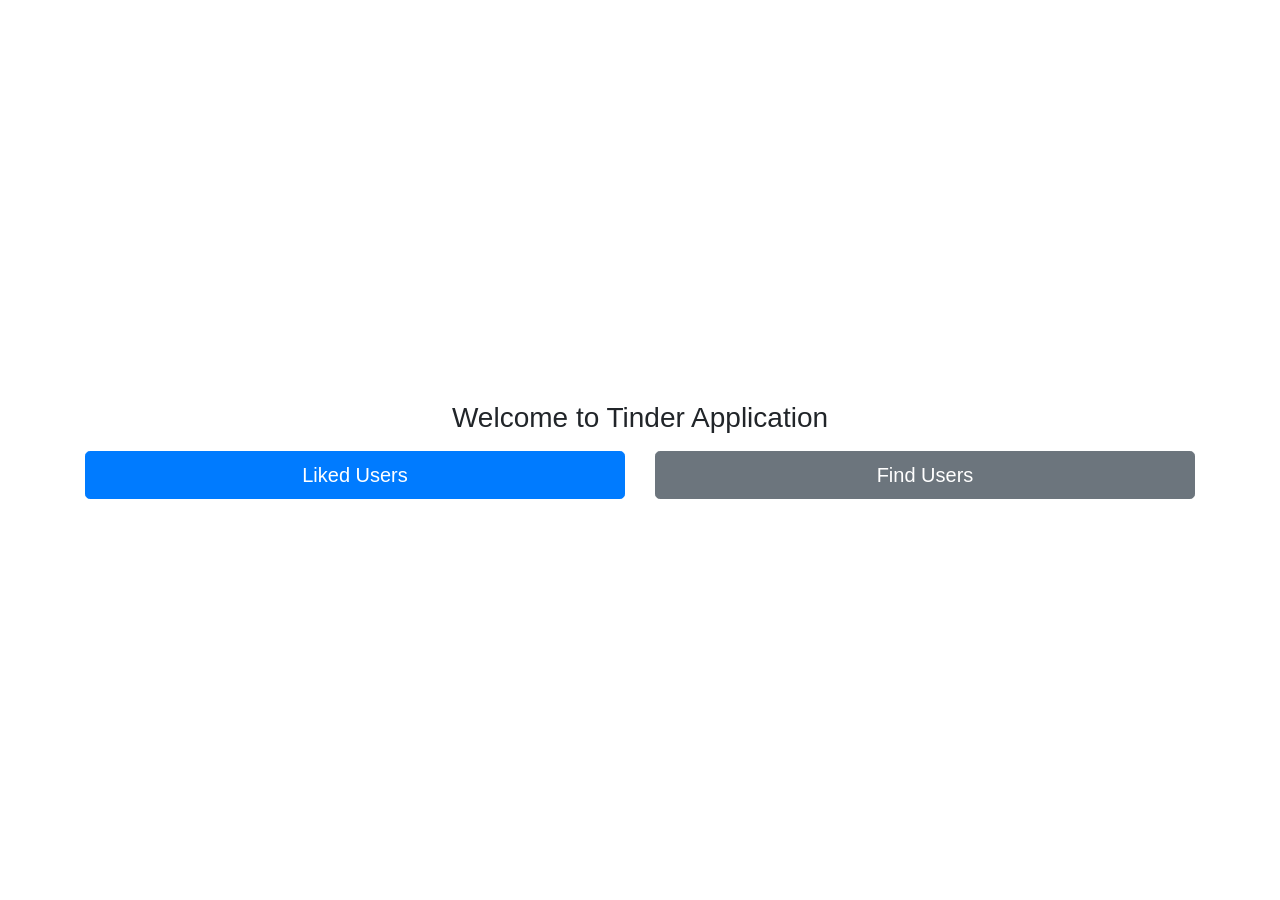
<file: src/main/resources/templates/index.html>
<!doctype html>
<html lang="en">
<head>
    <meta charset="utf-8">
    <meta name="viewport" content="width=device-width, initial-scale=1, shrink-to-fit=no">
    <meta name="description" content="">
    <meta name="author" content="">
    <title>Home Page</title>

    <!-- Bootstrap core CSS -->
    <link href="https://maxcdn.bootstrapcdn.com/bootstrap/4.0.0/css/bootstrap.min.css" rel="stylesheet">

    <!-- Custom styles for this template -->
    <link rel="stylesheet" href="css/style.css">
</head>

<body class="text-center">
<div class="container">
    <h1 class="h3 mb-3 font-weight-normal">Welcome to Tinder Application</h1>

    <div class="row">
        <div class="col">
            <a href="/api/v1/liked" class="btn btn-lg btn-primary btn-block">Liked Users</a>
        </div>
        <div class="col">
            <a href="/api/v1/match" class="btn btn-lg btn-secondary btn-block">Find Users</a>
        </div>
    </div>
</div>

<!-- Optional JavaScript -->
<!-- jQuery first, then Popper.js, then Bootstrap JS -->
<script src="https://code.jquery.com/jquery-3.2.1.slim.min.js"></script>
<script src="https://cdnjs.cloudflare.com/ajax/libs/popper.js/1.12.9/umd/popper.min.js"></script>
<script src="https://maxcdn.bootstrapcdn.com/bootstrap/4.0.0/js/bootstrap.min.js"></script>
</body>
</html>
</file>
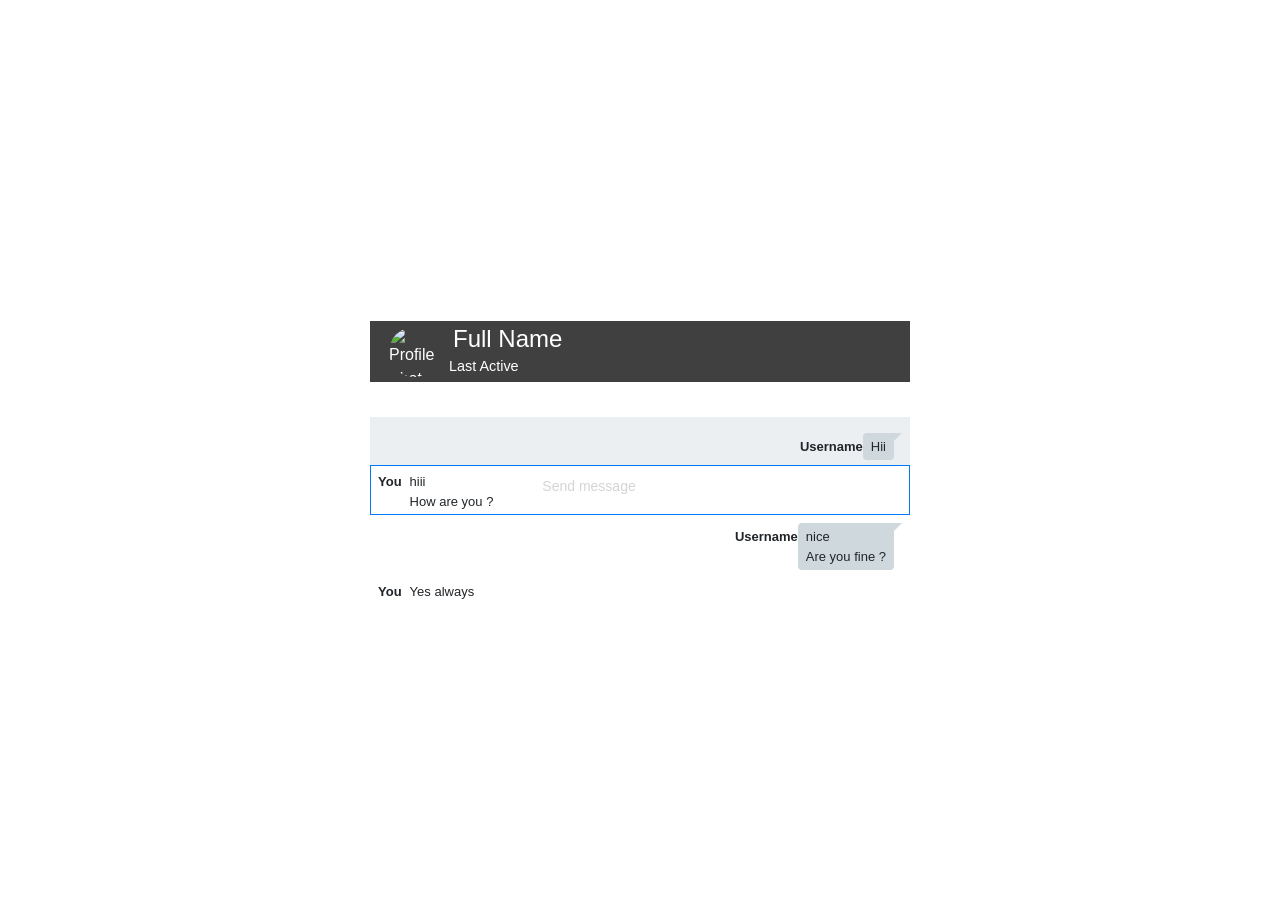
<file: src/main/resources/templates/chat.html>
<!doctype html>
<html lang="en">
<head>
    <meta charset="UTF-8">
    <meta name="viewport" content="width=device-width, initial-scale=1, shrink-to-fit=no">
    <meta name="description" content="">
    <meta name="author" content="">
    <title th:text="'Chat with ' + ${user.fullName}">Chat</title>
    <link rel="stylesheet" href="https://use.fontawesome.com/releases/v5.0.13/css/all.css"
          integrity="sha384-DNOHZ68U8hZfKXOrtjWvjxusGo9WQnrNx2sqG0tfsghAvtVlRW3tvkXWZh58N9jp" crossorigin="anonymous">
    <!-- Bootstrap core CSS -->
    <link href="css/bootstrap.min.css" rel="stylesheet">
    <link rel="stylesheet" href="css/style.css">
    <style>
        .profile-photo {
            width: 50px;
            height: 50px;
            border-radius: 50%;
        }
        .user-info {
            display: flex;
            align-items: center;
        }
        .user-info img {
            margin-right: 10px;
        }
        .user-info div {
            display: flex;
            flex-direction: column;
        }
        .user-info h6 {
            margin: 0;
            font-size: 1.5rem;
        }
        .user-info span {
            margin-top: 2px;
            font-size: 0.9rem;
        }
        .message {
            display: flex;
            align-items: baseline;
        }
        .message p {
            margin-left: 5px;
            margin-bottom: 0;
        }
    </style>
</head>
<body>

<div class="container">
    <div class="row">
        <div class="chat-main col-6 offset-3">
            <div class="col-md-12 chat-header">
                <div class="row header-one text-white p-1">
                    <div class="col-md-12 user-info">
                        <img th:src="'data:image/jpeg;base64,' + ${user.profilePhoto}" alt="Profile Photo" class="profile-photo">
                        <div>
                            <h6 class="ml-1 mb-0" th:text="${user.fullName}">Full Name</h6>
                            <span th:text="'Last Active: ' + ${user.lastActiveAt}">Last Active</span>
                        </div>
                    </div>
                </div>
            </div>
            <div class="chat-content">
                <div class="col-md-12 chats pt-3 pl-2 pr-3 pb-3">
                    <ul class="p-0">
                        <li class="send-msg float-right mb-2">
                            <div class="message">
                                <strong th:text="${user.username}">Username</strong>
                                <p class="pt-1 pb-1 pl-2 pr-2 m-0 rounded">Hii</p>
                            </div>
                        </li>
                        <li class="receive-msg float-left mb-2">
                            <div class="message">
                                <strong>You</strong>
                                <p class="pt-1 pb-1 pl-2 pr-2 m-0 rounded">hiii <br>How are you ?<br></p>
                            </div>
                        </li>
                        <li class="send-msg float-right mb-2">
                            <div class="message">
                                <strong th:text="${user.username}">Username</strong>
                                <p class="pt-1 pb-1 pl-2 pr-2 m-0 rounded">nice <br>Are you fine ?</p>
                            </div>
                        </li>
                        <li class="receive-msg float-left mb-2">
                            <div class="message">
                                <strong>You</strong>
                                <p class="pt-1 pb-1 pl-2 pr-2 m-0 rounded">Yes always</p>
                            </div>
                        </li>
                    </ul>
                </div>
                <div class="col-md-12 p-2 msg-box border border-primary">
                    <div class="row">
                        <div class="col-md-2 options-left">
                            <i class="fa fa-smile-o"></i>
                        </div>
                        <div class="col-md-7 pl-0">
                            <label>
                                <input type="text" class="border-0" placeholder="Send message"/>
                            </label>
                        </div>
                        <div class="col-md-3 text-right options-right">
                            <i class="fa fa-picture-o mr-2"></i>
                        </div>
                    </div>
                </div>
            </div>
        </div>
    </div>
</div>

<!-- Optional JavaScript -->
<script src="https://code.jquery.com/jquery-3.2.1.slim.min.js"></script>
<script src="https://cdnjs.cloudflare.com/ajax/libs/popper.js/1.12.9/umd/popper.min.js"></script>
<script src="https://maxcdn.bootstrapcdn.com/bootstrap/4.0.0/js/bootstrap.min.js"></script>
</body>
</html>
</file>
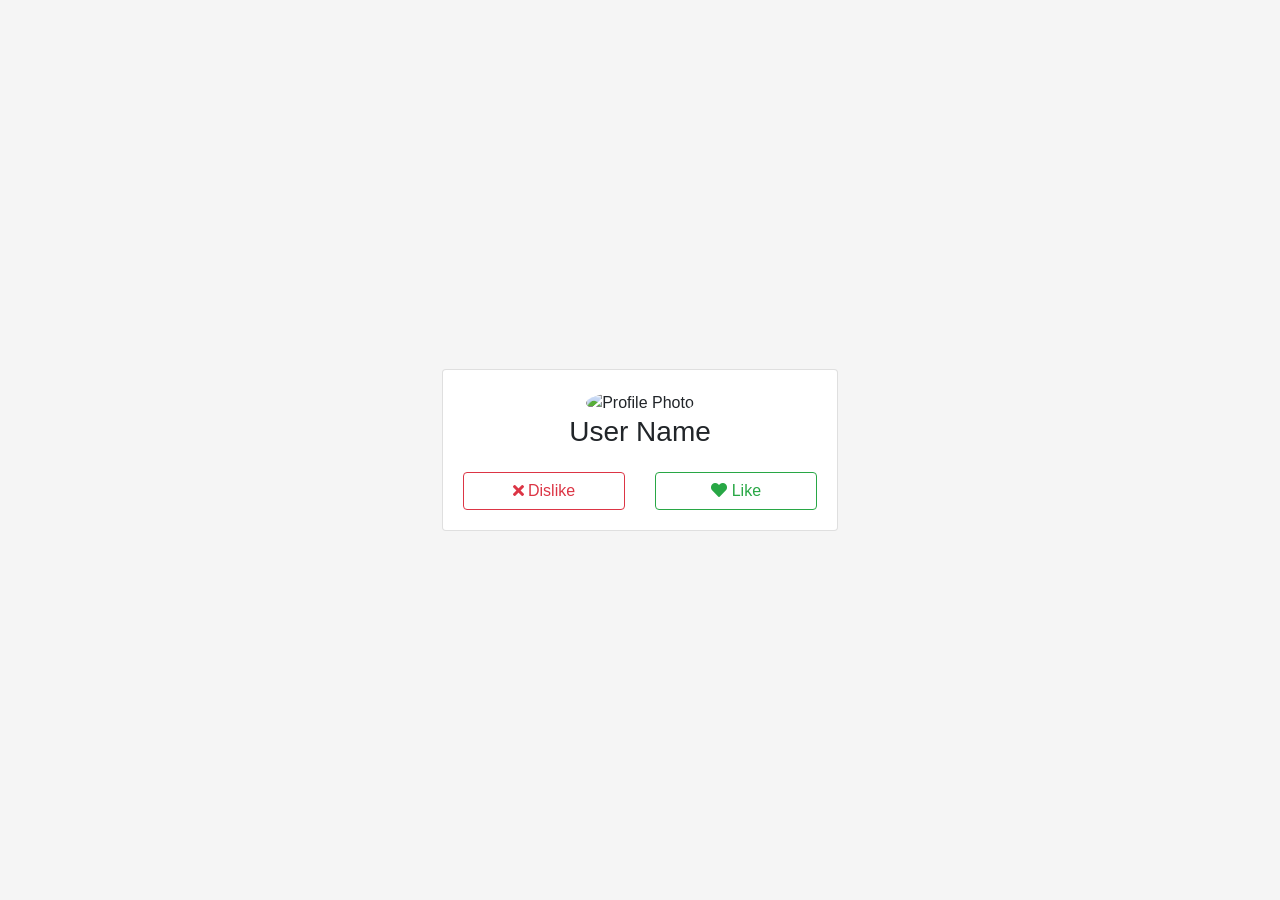
<file: src/main/resources/templates/like-page.html>
<!doctype html>
<html lang="en" xmlns:th="http://www.thymeleaf.org">
<head>
    <meta charset="utf-8">
    <meta name="viewport" content="width=device-width, initial-scale=1, shrink-to-fit=no">
    <meta name="description" content="">
    <meta name="author" content="">

    <title th:text="'Like page - ' + ${user.fullName}">Like page</title>
    <link rel="stylesheet" href="https://use.fontawesome.com/releases/v5.0.13/css/all.css"
          integrity="sha384-DNOHZ68U8hZfKXOrtjWvjxusGo9WQnrNx2sqG0tfsghAvtVlRW3tvkXWZh58N9jp" crossorigin="anonymous">
    <!-- Bootstrap core CSS -->
    <link href="css/bootstrap.min.css" rel="stylesheet">

    <!-- Custom styles for this template -->
    <link rel="stylesheet" href="css/style.css">
    <style>
        .profile-photo {
            width: 100px;
            height: 100px;
            border-radius: 50%;
        }
        .text-truncated {
            overflow: hidden;
            white-space: nowrap;
            text-overflow: ellipsis;
        }
    </style>
</head>
<body style="background-color: #f5f5f5;">

<div class="col-4 offset-4">
    <div class="card">
        <div class="card-body">
            <div class="row">
                <div class="col-12 col-lg-12 col-md-12 text-center">
                    <img th:src="'data:image/jpeg;base64,' + ${user.profilePhoto}" alt="Profile Photo" class="mx-auto rounded-circle img-fluid profile-photo">
                    <h3 class="mb-0 text-truncated" th:text="${user.fullName}">User Name</h3>
                    <br>
                </div>
                <div class="col-12 col-lg-6">
                    <form action="/api/v1/match/dislike" method="post">
                        <button type="submit" class="btn btn-outline-danger btn-block"><span class="fa fa-times"></span>
                            Dislike
                        </button>
                    </form>
                </div>
                <div class="col-12 col-lg-6">
                    <form action="/api/v1/match/like" method="post">
                        <button type="submit" class="btn btn-outline-success btn-block"><span class="fa fa-heart"></span> Like</button>
                    </form>
                </div>
                <!--/col-->
            </div>
            <!--/row-->
        </div>
        <!--/card-block-->
    </div>
</div>

</body>
</html>
</file>
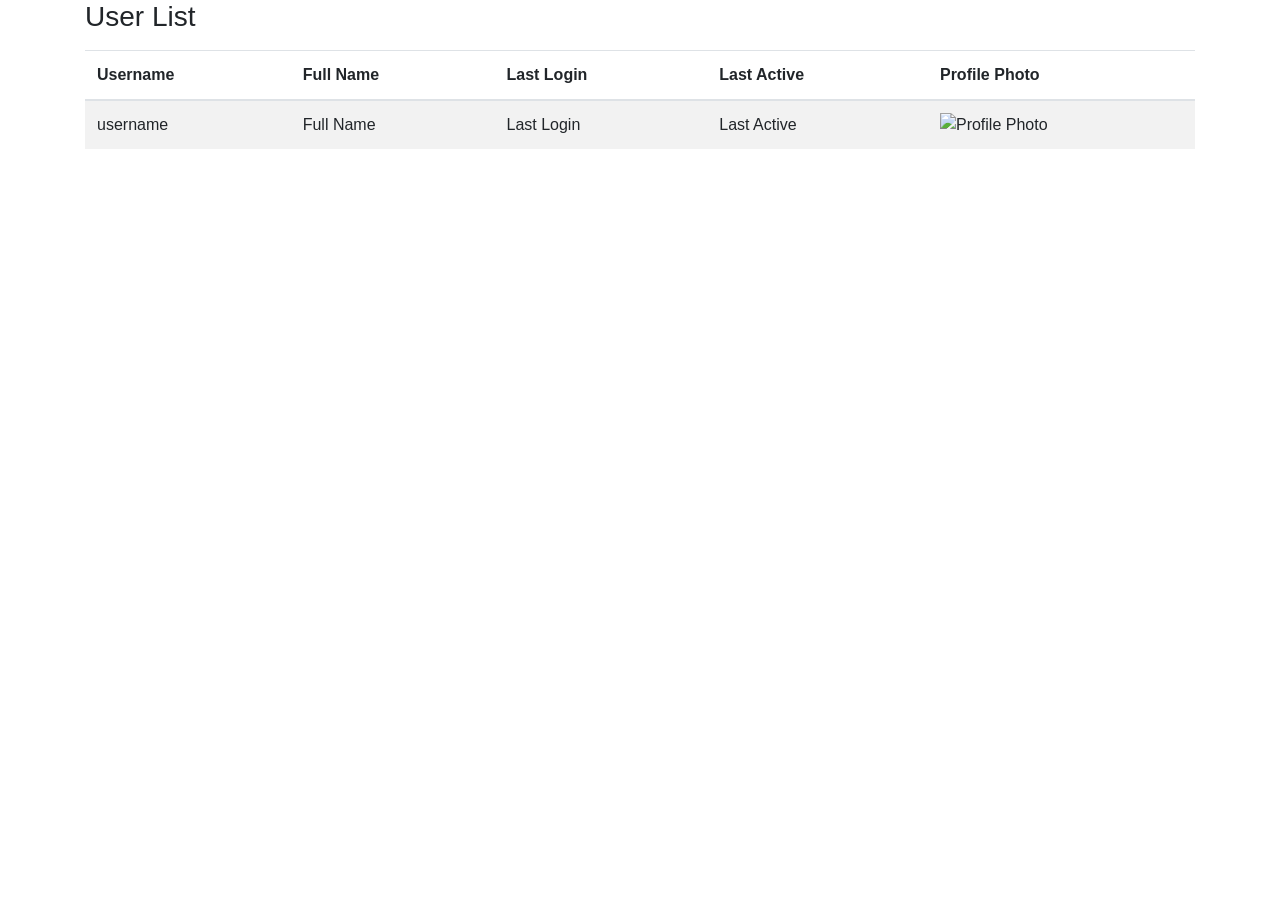
<file: src/main/resources/templates/liked.html>
<!doctype html>
<html lang="en">
<head>
    <meta charset="utf-8">
    <meta name="viewport" content="width=device-width, initial-scale=1, shrink-to-fit=no">
    <meta name="description" content="">
    <meta name="author" content="">
    <title>User List</title>

    <!-- Bootstrap core CSS -->
    <link href="https://maxcdn.bootstrapcdn.com/bootstrap/4.0.0/css/bootstrap.min.css" rel="stylesheet">

    <!-- Custom styles for this template -->
    <style>
        .clickable-row {
            cursor: pointer;
        }
        .clickable-row a {
            display: block;
            color: inherit;
            text-decoration: none;
        }
        .clickable-row a:hover {
            text-decoration: none;
        }
    </style>
</head>

<body>
<div class="container">
    <h1 class="h3 mb-3 font-weight-normal">User List</h1>
    <table class="table table-striped">
        <thead>
        <tr>
            <th>Username</th>
            <th>Full Name</th>
            <th>Last Login</th>
            <th>Last Active</th>
            <th>Profile Photo</th>
        </tr>
        </thead>
        <tbody>
        <tr th:each="user : ${users}" class="clickable-row">
            <td>
                <a th:href="@{'/api/v1/users/' + ${user.id}}" th:text="${user.username}">username</a>
            </td>
            <td>
                <a th:href="@{'/api/v1/users/' + ${user.id}}" th:text="${user.fullName}">Full Name</a>
            </td>
            <td>
                <a th:href="@{'/api/v1/users/' + ${user.id}}" th:text="${user.lastLoginAt}">Last Login</a>
            </td>
            <td>
                <a th:href="@{'/api/v1/users/' + ${user.id}}" th:text="${user.lastActiveAt}">Last Active</a>
            </td>
            <td>
                <a th:href="@{'/api/v1/users/' + ${user.id}}">
                    <img th:src="'data:image/jpeg;base64,' + ${user.profilePhoto}" alt="Profile Photo" width="50" height="50">
                </a>
            </td>
        </tr>
        </tbody>
    </table>
</div>

<!-- Optional JavaScript -->
<!-- jQuery first, then Popper.js, then Bootstrap JS -->
<script src="https://code.jquery.com/jquery-3.2.1.slim.min.js"></script>
<script src="https://cdnjs.cloudflare.com/ajax/libs/popper.js/1.12.9/umd/popper.min.js"></script>
<script src="https://maxcdn.bootstrapcdn.com/bootstrap/4.0.0/js/bootstrap.min.js"></script>
</body>
</html>
</file>
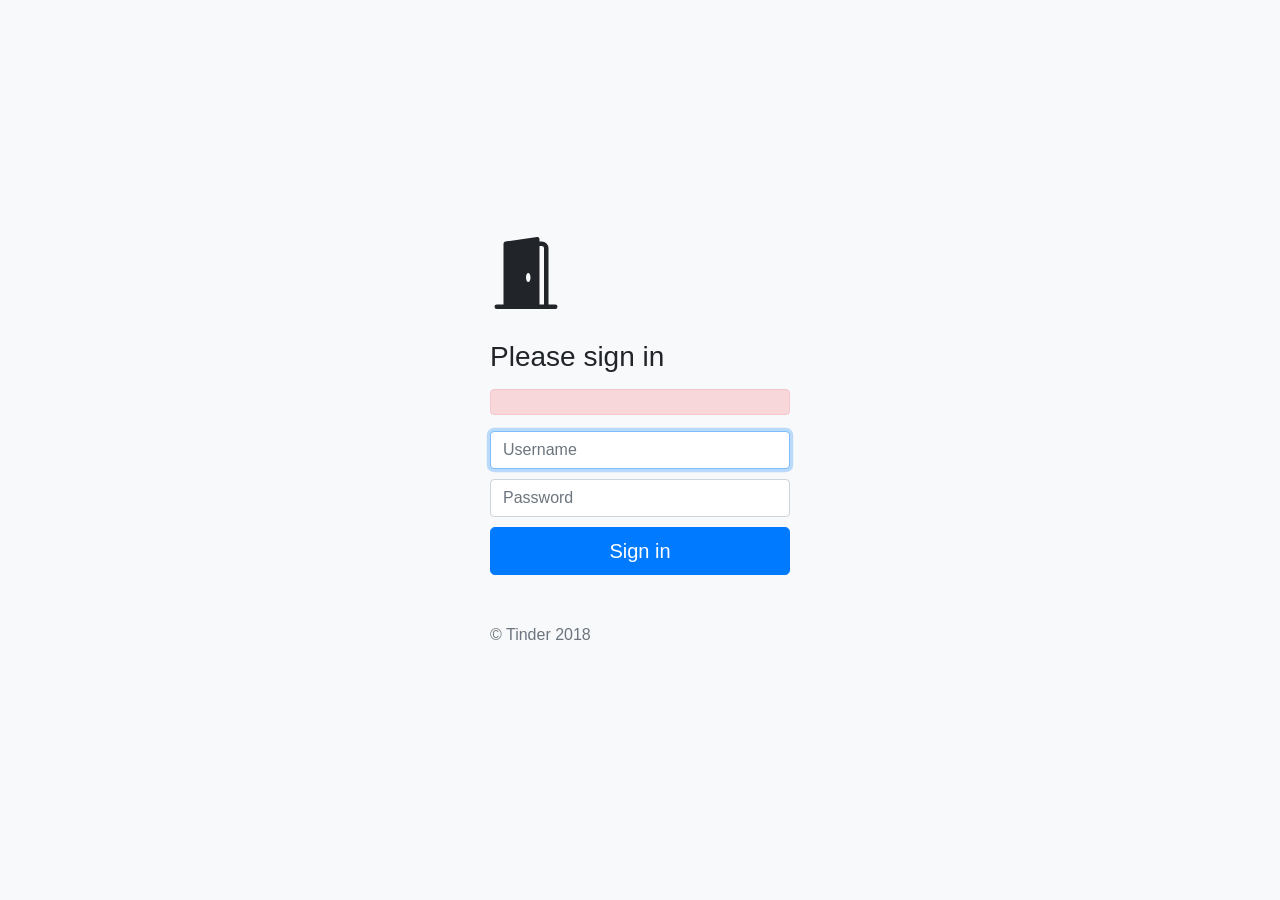
<file: src/main/resources/templates/login.html>
<!doctype html>
<html lang="en">
<head>
    <meta charset="utf-8">
    <meta name="viewport" content="width=device-width, initial-scale=1, shrink-to-fit=no">
    <meta name="description" content="">
    <meta name="author" content="">
    <title>Sign In</title>

    <!-- Bootstrap core CSS -->
    <link href="https://maxcdn.bootstrapcdn.com/bootstrap/4.0.0/css/bootstrap.min.css" rel="stylesheet">

    <!-- Custom styles for this template -->
    <style>
        body {
            display: flex;
            align-items: center;
            justify-content: center;
            height: 100vh;
            background-color: #f8f9fa;
        }
        .form-signin {
            width: 100%;
            max-width: 330px;
            padding: 15px;
            margin: auto;
        }
        .form-signin .form-control {
            margin-bottom: 10px;
        }
        .form-signin svg {
            margin-bottom: 20px;
        }
        .form-signin .btn {
            margin-top: 10px;
        }
    </style>
</head>

<body>
<form class="form-signin" method="post" action="/api/v1/login">
    <svg xmlns="http://www.w3.org/2000/svg" width="72" height="72" fill="currentColor" class="bi bi-door-open-fill mb-4" viewBox="0 0 16 16">
        <path d="M1.5 15a.5.5 0 0 0 0 1h13a.5.5 0 0 0 0-1H13V2.5A1.5 1.5 0 0 0 11.5 1H11V.5a.5.5 0 0 0-.57-.495l-7 1A.5.5 0 0 0 3 1.5V15zM11 2h.5a.5.5 0 0 1 .5.5V15h-1zm-2.5 8c-.276 0-.5-.448-.5-1s.224-1 .5-1 .5.448.5 1-.224 1-.5 1"/>
    </svg>
    <h1 class="h3 mb-3 font-weight-normal">Please sign in</h1>

    <!-- Display error message if present -->
    <div th:if="${errorMessage}" class="alert alert-danger" role="alert">
        <span th:text="${errorMessage}"></span>
    </div>

    <label for="username" class="sr-only">Username</label>
    <input type="text" id="username" name="username" class="form-control" placeholder="Username" th:value="${loginRequest.username}" required autofocus>
    <label for="password" class="sr-only">Password</label>
    <input type="password" id="password" name="password" class="form-control" placeholder="Password" required>
    <button class="btn btn-lg btn-primary btn-block" type="submit">Sign in</button>
    <p class="mt-5 mb-3 text-muted">&copy; Tinder 2018</p>
</form>

<!-- Optional JavaScript -->
<!-- jQuery first, then Popper.js, then Bootstrap JS -->
<script src="https://code.jquery.com/jquery-3.2.1.slim.min.js"></script>
<script src="https://cdnjs.cloudflare.com/ajax/libs/popper.js/1.12.9/umd/popper.min.js"></script>
<script src="https://maxcdn.bootstrapcdn.com/bootstrap/4.0.0/js/bootstrap.min.js"></script>
</body>
</html>
</file>
<file: src/main/resources/templates/css/style.css>
html,
body {
    height: 100%;
}

body {
    display: -ms-flexbox;
    display: flex;
    -ms-flex-align: center;
    align-items: center;
    padding-top: 40px;
    padding-bottom: 40px;
}

.form-signin {
    width: 100%;
    max-width: 330px;
    padding: 15px;
    margin: auto;
}
.form-signin .checkbox {
    font-weight: 400;
}
.form-signin .form-control {
    position: relative;
    box-sizing: border-box;
    height: auto;
    padding: 10px;
    font-size: 16px;
}
.form-signin .form-control:focus {
    z-index: 2;
}
.form-signin input[type="email"] {
    margin-bottom: -1px;
    border-bottom-right-radius: 0;
    border-bottom-left-radius: 0;
}
.form-signin input[type="password"] {
    margin-bottom: 10px;
    border-top-left-radius: 0;
    border-top-right-radius: 0;
}

i {  vertical-align: middle; }
.table-users tbody tr:hover {
    cursor: pointer;
    background-color: #eee;
}
.nav-user-photo {
    vertical-align: middle;
}

.panel {
    margin-bottom: 20px;
    background-color: #fff;
    border: 1px solid transparent;
    border-radius: 4px;
    -webkit-box-shadow: 0 1px 1px rgba(0,0,0,.05);
    box-shadow: 0 1px 1px rgba(0,0,0,.05);
}

.panel-default {
    border-color: #ddd;
}

.panel-default>.panel-heading {
    color: #333;
    background-color: #f5f5f5;
    border-color: #ddd;
}

.panel-heading {
    padding: 10px 15px;
    border-bottom: 1px solid transparent;
    border-top-left-radius: 3px;
    border-top-right-radius: 3px;
}

.panel-title {
    margin-top: 0;
    margin-bottom: 0;
    font-size: 16px;
    color: inherit;
}

.table-users {
    margin-bottom: 0;
}

.avatar-img {
    display: flex;
    align-items: center;
}

.img-circle {
    border-radius: 50%;
    width: 70px;
}

.chat
{
    list-style: none;
    margin: 0;
    padding: 0;
}

.chat li
{
    margin-bottom: 10px;
    padding-bottom: 5px;
    border-bottom: 1px dotted #B3A9A9;
}

.chat li.left .chat-body
{
    margin-left: 60px;
}

.chat li.right .chat-body
{
    margin-right: 60px;
}


.chat li .chat-body p
{
    margin: 0;
    color: #777777;
}

.panel .slidedown .glyphicon, .chat .glyphicon
{
    margin-right: 5px;
}



::-webkit-scrollbar-track
{
    -webkit-box-shadow: inset 0 0 6px rgba(0,0,0,0.3);
    background-color: #F5F5F5;
}

::-webkit-scrollbar
{
    width: 12px;
    background-color: #F5F5F5;
}

::-webkit-scrollbar-thumb
{
    -webkit-box-shadow: inset 0 0 6px rgba(0,0,0,.3);
    background-color: #555;
}



.mytext{
    border:0;padding:10px;background:whitesmoke;
}
.text{
    width:75%;display:flex;flex-direction:column;
}
.text > p:first-of-type{
    width:100%;margin-top:0;margin-bottom:auto;line-height: 13px;font-size: 12px;
}
.text > p:last-of-type{
    width:100%;text-align:right;color:silver;margin-bottom:-7px;margin-top:auto;
}
.text-l{
    float:left;padding-right:10px;
}
.text-r{
    float:right;padding-left:10px;
}
.avatar{
    display:flex;
    justify-content:center;
    align-items:center;
    width:25%;
    float:left;
    padding-right:10px;
}
.macro{
    margin-top:5px;width:85%;border-radius:5px;padding:5px;display:flex;
}
.msj-rta{
    float:right;background:whitesmoke;
}
.msj{
    float:left;background:white;
}
.frame{
    background:#e0e0de;
    height:450px;
    overflow:hidden;
    padding:0;
}
.frame > div:last-of-type{
    position:absolute;bottom:0;width:100%;display:flex;
}
body > div > div > div:nth-child(2) > span{
    background: whitesmoke;padding: 10px;font-size: 21px;border-radius: 50%;
}
body > div > div > div.msj-rta.macro{
    margin:auto;margin-left:1%;
}

.msj:before{
    width: 0;
    height: 0;
    content:"";
    top:-5px;
    left:-14px;
    position:relative;
    border-style: solid;
    border-width: 0 13px 13px 0;
    border-color: transparent #ffffff transparent transparent;
}
.msj-rta:after{
    width: 0;
    height: 0;
    content:"";
    top:-5px;
    left:14px;
    position:relative;
    border-style: solid;
    border-width: 13px 13px 0 0;
    border-color: whitesmoke transparent transparent transparent;
}
input:focus{
    outline: none;
}
::-webkit-input-placeholder { /* Chrome/Opera/Safari */
    color: #d4d4d4;
}
::-moz-placeholder { /* Firefox 19+ */
    color: #d4d4d4;
}
:-ms-input-placeholder { /* IE 10+ */
    color: #d4d4d4;
}
:-moz-placeholder { /* Firefox 18- */
    color: #d4d4d4;
}

.chat-main{
    width: 500px;
}
.header-one{
    background: #404040;
}
.name h6{
    display: inline-block;
    font-size: 14px;
}
.options i,.options .arrow-up{
    height: 25px;
    width: 25px;
}
.options i{
    color: #B2B2B2;
    font-size: 16px;
    cursor: pointer;
}
.options .hover:hover, .options .arrow-up:hover{
    background: #737373;
}
.options .arrow-up{
    display: inline-block;
    line-height: 0;
}
.options .hover:hover, .options .arrow-up:hover .fa-arrow-up{
    color: #fff;
}
.options .fa-arrow-up{
    transform: rotate(40deg);
}
.header-two{
    border-top: 2px solid #35AC19;
    background: #ECEFF1;
    color: #5E6060;
    padding: 8px 0 4px 8px;
    box-shadow: 0 6px 13px -7px #c1c1c1;
    z-index: 1000;
    position: absolute;
}
.options-left i, .options-right i{
    font-size: 20px;
    cursor: pointer;
}
.options-left i:hover, .options-right i:hover{
    color: #000;
}
.chats{

    background: #ECEFF1;
    position: relative;
    top: 35px;
}
.chats ul li{
    display: inline-block;
    list-style: none;
    clear: both;
    font-size: 13px;
}
.send-msg{
    position: relative;
}
.send-msg:after{
    content: "";
    width:0;
    height:0;
    top: 0;
    right: -8px;
    position: absolute;
    border-top: 8px solid #CFD8DC;
    border-left: 8px solid transparent;
    border-right: 8px solid transparent;
}
.send-msg p{
    background: #CFD8DC;
}
.sender-img{
    display: inline;
}
.sender-img img{
    width: 32px;
    height: 32px;
    border-radius: 100%;
}
.receive-msg .receive-msg-desc{
    display: inline-block;
    position: relative;
}
.receive-msg-desc:before{
    content: "";
    width:0;
    height:0;
    top: 0;
    left: -8px;
    position: absolute;
    border-top: 8px solid #fff;
    border-left: 8px solid transparent;
    border-right: 8px solid transparent;
}
.receive-msg-time,.send-msg-time{
    color: #7D7E87;
    font-size: 10px;
}
.receive-msg-time i{
    font-size: 4px;
}
.msg-box{
    margin-top: 35px;
}
.msg-box i{
    color: #404040;
}
.msg-box input{
    font-size: 14px;
}
.msg-box input:focus{
    outline: none;
}
</file>
